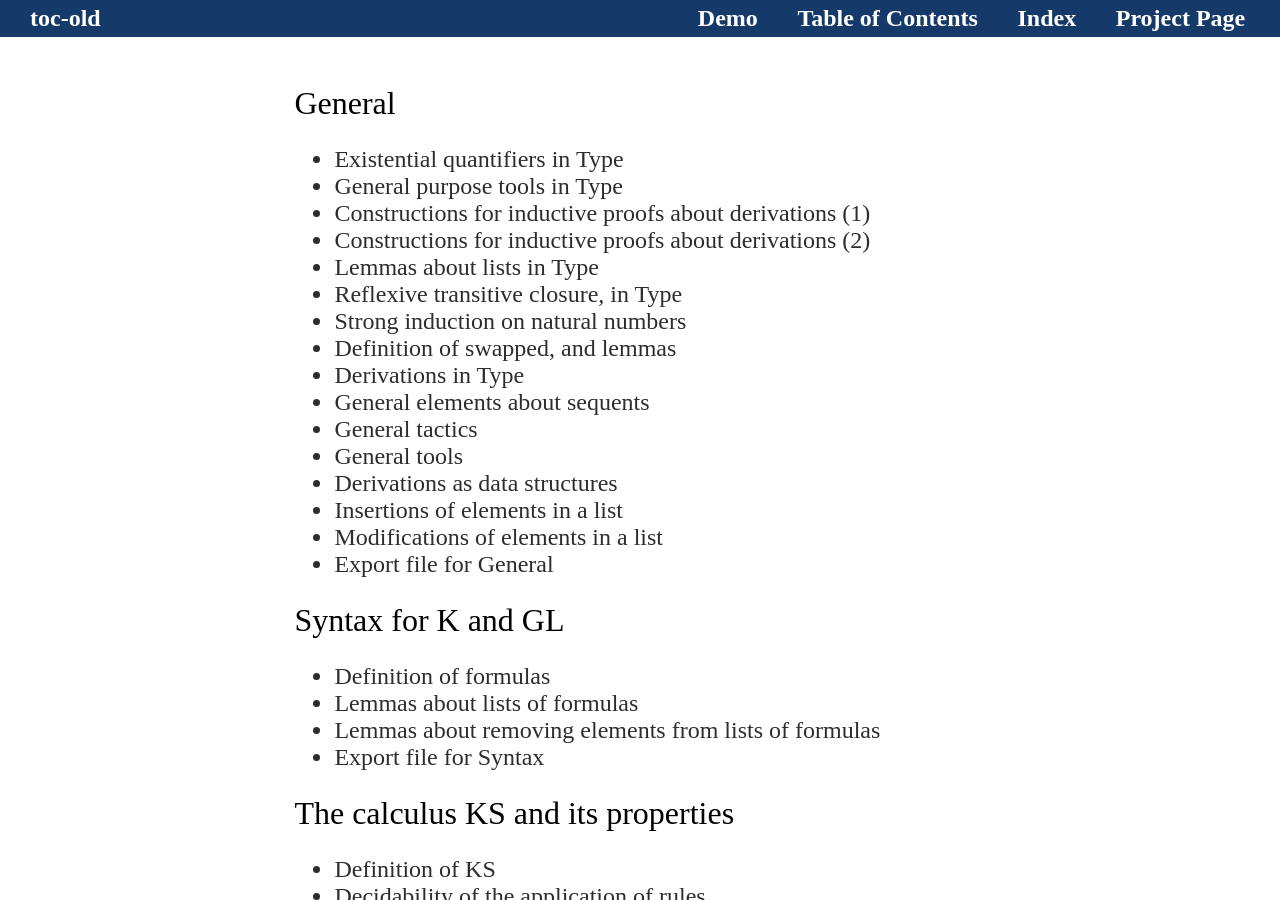
<file: doc-config/resources/toc-old.html>
<!DOCTYPE html PUBLIC "-//W3C//DTD XHTML 1.0 Strict//EN" "http://www.w3.org/TR/xhtml1/DTD/xhtml1-strict.dtd">
<html xmlns="http://www.w3.org/1999/xhtml">

<head>
<meta http-equiv="Content-Type" content="text/html;charset=utf-8" />
<link href="coqdoc.css" rel="stylesheet" type="text/css" />
<link href="coqdocjs.css" rel="stylesheet" type="text/css"/>
<script type="text/javascript" src="config.js"></script>
<script type="text/javascript" src="coqdocjs.js"></script>
</head>

<body onload="document.getElementById('content').focus()">
  <div id="header">
    <span class="left">
      <span class="modulename"> <script> document.write(document.title) </script> </span>
    </span>

    <span class="button" id="toggle-proofs"></span>

    <span class="right">
      <a href="https://github.com/hferee/UIML">Project Page</a>
      <a href="./indexpage.html"> Index </a>
      <a href="./toc.html"> Table of Contents </a>
      <a href="./demo.html"> Demo </a>
    </span>
</div>
    <div id="content" tabindex="-1" onblur="document.getElementById('content').focus()">
    <div id="main">
<div id="toc">

<h2><a>General</a></h2>
<ul class="doclist">
<li><a href="General.existsT.html">Existential quantifiers in Type</a>

</li>
<li><a href="General.genT.html">General purpose tools in Type</a>

</li>
<li><a href="General.gentree.html">Constructions for inductive proofs about derivations (1)</a>

</li>
<li><a href="General.gstep.html">Constructions for inductive proofs about derivations (2)</a>

</li>
<li><a href="General.List_lemmasT.html">Lemmas about lists in Type</a>

</li>
<li><a href="General.rtcT.html">Reflexive transitive closure, in Type</a>

</li>
<li><a href="General.strong_inductionT.html">Strong induction on natural numbers</a>
  
</li>
<li><a href="General.swappedT.html">Definition of swapped, and lemmas</a>
  
</li>
<li><a href="General.ddT.html">Derivations in Type</a>

</li>
<li><a href="General.gen_seq.html">General elements about sequents</a>

</li>
<li><a href="General.gen_tacs.html">General tactics</a>

</li>
<li><a href="General.gen.html">General tools</a>

</li>
<li><a href="General.dd_fc.html">Derivations as data structures</a>

</li>
<li><a href="General.univ_gen_ext.html">Insertions of elements in a list</a>

</li>
<li><a href="General.univ_gen_mod.html">Modifications of elements in a list</a>

</li>
<li><a href="General.general_export.html">Export file for General</a>

</li>
</ul>
  
<h2><a>Syntax for K and GL</a></h2>
<ul class="doclist">
<li><a href="Syntax.CML_Syntax.html">Definition of formulas</a>

</li>
<li><a href="Syntax.list_lems.html">Lemmas about lists of formulas</a>

</li>
<li><a href="Syntax.remove_list_lems.html">Lemmas about removing elements from lists of formulas</a>

</li>
<li><a href="Syntax.Syntax_export.html">Export file for Syntax</a>

</li>
</ul>

<h2><a>The calculus KS and its properties</a></h2>
<ul class="doclist">
<li><a href="K.KS.KS_calc.html">Definition of KS</a>

</li>
<li><a href="K.KS.KS_dec.html">Decidability of the application of rules</a>

</li>
<li><a>Admissibility of exchange</a>
  <ul class="doclist">
  <li><a href="K.KS.KS_exch_prelims.html">Preliminaries</a>
  
  </li>
  <li><a href="K.KS.KS_exch_ImpR.html">ImpR rule</a>
  
  </li>
  <li><a href="K.KS.KS_exch_ImpL.html">ImpL rule</a>
  
  </li>
  <li><a href="K.KS.KS_exch_KR.html">KR rule</a>
  
  </li>
  <li><a href="K.KS.KS_exch.html">Admissibility</a>
    
  </li>
</ul>
</li>

<li><a>Termination of the naive strategy</a>
  <ul class="doclist">
  <li><a href="K.KS.KS_termination_measure.html">Definition of measure</a>
  
  </li>
  <li><a href="K.KS.KS_termination_prelims.html">Preliminaries</a>
  
  </li>
  <li><a href="K.KS.KS_termination_init.html">Initial rules</a>
  
  </li>
  <li><a href="K.KS.KS_termination_ImpR.html">ImpR rule</a>
  
  </li>
  <li><a href="K.KS.KS_termination_ImpL.html">ImpL rule</a>
  
  </li>
  <li><a href="K.KS.KS_termination_KR.html">KR rule</a>
  
  </li>
  <li><a href="K.KS.KS_termination.html">Termination</a>
    
  </li>
</ul>
</li>
<li><a href="K.KS.KS_wkn.html">Admissibility of weakening</a>

</li>
<li><a href="K.KS.KS_inv_ImpR_ImpL.html">Invertibility of ImpR and ImpL</a>

</li>
<li><a href="K.KS.KS_ctr.html">Admissibility of contraction</a>

</li>
<li><a href="K.KS.KS_additive_cut.html">Admissibility of cut</a>

</li>
<li><a href="K.KS.KS_cut_elim.html">Elimination of cut</a>

</li>
<li><a href="K.KS.KS_export.html">Export file for KS</a>

</li>
</ul>


<h2><a>Uniform interpolation for K</a></h2>
<ul class="doclist">
<li><a href="K.Interpolation.K_Craig_Interp.html">Craig interpolation</a>

</li>
<li><a>Irreducibility function</a>
  <ul class="doclist">
  <li><a href="K.Interpolation.UIK_irred_short.html">Definition</a>
  
  </li>
  <li><a href="K.Interpolation.UIK_irred_high_level.html">Specifications</a>
  
  </li>
  </ul>
</li>
<li><a href="K.Interpolation.UIK_Def_measure.html">Lexicographic order</a>

</li>
<li><a href="K.Interpolation.UIK_Canopy.html">Definition canopy</a>

</li>
<li><a href="K.Interpolation.UIK_braga.html">Definition of the uniform interpolant function via the Braga method</a>

</li>
<li><a href="K.Interpolation.UIK_UI_prelims.html">Preliminaries</a>

</li>
<li><a href="K.Interpolation.UIK_basics.html">Basics</a>

</li>
<li><a>Correctness</a>
  <ul class="doclist">
  <li><a href="K.Interpolation.UIK_UIOne.html">Variables</a>
  
  </li>
  <li><a href="K.Interpolation.UIK_UITwo.html">Entailment</a>
  
  </li>
  <li><a href="K.Interpolation.UIK_UIThree.html">Uniformity</a>
  
  </li>
  </ul>
</li>
</ul>


<h2><a>The calculus GLS and its properties</a></h2>
<ul class="doclist">
<li><a href="GL.GLS.GLS_calcs.html">Definition of GLS</a>

</li>
<li><a href="GL.GLS.GLS_dec.html">Decidability of the application of rules</a>

</li>
<li><a href="GL.GLS.GLS_exch.html">Admissibility of exchange</a>

</li>

<li><a>Termination of the naive strategy</a>
  <ul class="doclist">
  <li><a href="GL.GLS.DLW_wf_lex.html">Shortlex order</a>
    
  </li>
  <li><a href="GL.GLS.GLS_termination_measure.html">Definition of measure and termination</a>
  
  </li>
</ul>
</li>
<li><a href="GL.GLS.GLS_wkn.html">Admissibility of weakening</a>

</li>
<li><a href="GL.GLS.GLS_inv_ImpR_ImpL.html">Invertibility of ImpR and ImpL</a>

</li>
<li><a href="GL.GLS.GLS_ctr.html">Admissibility of contraction</a>

</li>
<li><a href="GL.GLS.GLS_additive_cut.html">Admissibility of cut</a>

</li>
<li><a href="GL.GLS.GLS_cut_elim.html">Elimination of cut</a>

</li>
<li><a href="GL.GLS.GLS_der_dec.html">Decidability of provability</a>

</li>
<li><a href="GL.GLS.GLS_export.html">Export file for GLS</a>

</li>
</ul>

<h2><a>Uniform interpolation for GL</a></h2>
<ul class="doclist">
<li><a href="K.Interpolation.K_Craig_Interp.html">Craig interpolation</a>

</li>
<li><a>Irreducibility function</a>
  <ul class="doclist">
  <li><a href="GL.Interpolation.UIGL_irred_short.html">Definition</a>
  
  </li>
  <li><a href="GL.Interpolation.UIGL_irred_high_level.html">Specifications</a>
  
  </li>
  </ul>
</li>
<li><a>Ordering sequents</a>
  <ul class="doclist">
  <li><a href="GL.Interpolation.UIGL_Def_measure.html">Lexicographic order</a>
  
  </li>
  <li><a href="GL.Interpolation.UIGL_LexSeq.html">Order on sequents</a>
  
  </li>
  </ul>
</li>
<li><a href="GL.Interpolation.UIGL_nodupseq.html">Definition of contracted sequents</a>

</li>
<li><a>Permutations</a>
  <ul class="doclist">
  <li><a href="GL.Interpolation.UIGL_PermutationT.html">Permutations in lists, in Type</a>
  
  </li>
  <li><a href="GL.Interpolation.UIGL_PermutationTS.html">Permutations in sequents, in Type</a>
  
  </li>
  </ul>
</li>
<li><a>Canopy</a>
  <ul class="doclist">
  <li><a href="GL.Interpolation.UIGL_Canopy">Definition canopy</a>
  
  </li>
  <li><a href="GL.Interpolation.UIGL_Canopy_ImpL.html">Canopy and ImpL rule</a>
  
  </li>
  <li><a href="GL.Interpolation.UIGL_Canopy_ImpR.html">Canopy and ImpR rule</a>
  
  </li>
  <li><a href="GL.Interpolation.UIGL_Canopy_nodupseq_perm.html">Canopy, contracted sequents and permutations</a>
  
  </li>
  </ul>
</li>
<li><a href="GL.Interpolation.UIGL_braga.html">Definition of the uniform interpolant function via the Braga method</a>

</li>
<li><a href="GL.Interpolation.UIGL_basics.html">Basics</a>

</li>
<li><a href="GL.Interpolation.UIGL_UI_prelims.html">General preliminaries</a>

</li>
<li><a>Proof-theoretic preliminaries</a>
  <ul class="doclist">
  <li><a href="GL.Interpolation.UIGL_And_Or_rules.html">And and Or rules</a>
  
  </li>
  <li><a href="GL.Interpolation.UIGL_UI_inter.html">Contracted sequents and permutations</a>
  
  </li>
  <li><a>Diamond equivalence</a>
    <ul class="doclist">
    <li><a href="GL.Interpolation.UIGL_N_imp_UI.html">N implies UI</a>
    
    </li>
    <li><a href="GL.Interpolation.UIGL_Diam_N_imp_UI.html">Diamond N implies Diamond UI</a>
    
    </li>
    <li><a href="GL.Interpolation.UIGL_Diam_UI_imp_N_prelim.html">Preliminaries of the remaining direction</a>
    
    </li>
    <li><a href="GL.Interpolation.UIGL_Diam_UI_imp_N.html">Diamond UI implies Diamond N</a>
    
    </li>
    <li><a href="GL.Interpolation.UIGL_UIDiam_N.html">Final equivalence</a>
    
    </li>
    </ul>
  </li>
  </ul>
</li>
<li><a>Correctness</a>
  <ul class="doclist">
  <li><a href="GL.Interpolation.UIGL_UIOne.html">Variables</a>
  
  </li>
  <li><a href="GL.Interpolation.UIGL_UITwo.html">Entailment</a>
  
  </li>
  <li><a href="GL.Interpolation.UIGL_UIThree.html">Uniformity</a>
  
  </li>
  </ul>
</li>
</ul>

<h2><a href="ISL.Environments.html">ISL.Environments</a></h2>
<ul class="doclist">
<li><a href="ISL.Environments.html#lab1">Overview: Environments</a>

</li>
<li><a href="ISL.Environments.html#lab2">Connecting two kinds of multisets</a>

</li>
<li><a href="ISL.Environments.html#lab3">A well-founded order and tactic on multi-sets</a>

</li>
<li><a href="ISL.Environments.html#lab4">Multiset utilities</a>

</li>
<li><a href="ISL.Environments.html#lab5">Conjunction, disjunction, and implication</a>

</li>
<li><a href="ISL.Environments.html#lab6">A dependent version of `map`</a>

</li>
<li><a href="ISL.Environments.html#lab7">Tactics</a>

</li>
</ul>
<h2><a href="ISL.Formulas.html">ISL.Formulas</a></h2>
<ul class="doclist">
<li><a href="ISL.Formulas.html#lab8">Overview: formulas</a>

</li>
<li><a href="ISL.Formulas.html#lab9">Definitions and notations.</a>

</li>
<li><a href="ISL.Formulas.html#lab10">Countability of the set of formulas</a>

</li>
<li><a href="ISL.Formulas.html#lab11">Weight</a>

</li>
</ul>
<h2><a href="ISL.Order.html">ISL.Order</a></h2>
<h2><a href="ISL.PropQuantifiers.html">ISL.PropQuantifiers</a></h2>
<ul class="doclist">
<li><a href="ISL.PropQuantifiers.html#lab12">Overview: Propositional Quantifiers</a>

</li>
<li><a href="ISL.PropQuantifiers.html#lab13">Definition of propositional quantifiers.</a>

</li>
<li><a href="ISL.PropQuantifiers.html#lab14">Correctness</a>
<ul class="doclist">
<li><a href="ISL.PropQuantifiers.html#lab15">(i) Variables</a>

</li>
<li><a href="ISL.PropQuantifiers.html#lab18">(ii) Entailment</a>

</li>
<li><a href="ISL.PropQuantifiers.html#lab19">Uniformity</a>

</li>
</ul>

</li>
<li><a href="ISL.PropQuantifiers.html#lab20">Main uniform interpolation Theorem</a>

</li>
</ul>
<h2><a href="ISL.SequentProps.html">ISL.SequentProps</a></h2>
<ul class="doclist">
<li><a href="ISL.SequentProps.html#lab21">Overview: admissible rules in G4ip sequent calculus</a>

</li>
<li><a href="ISL.SequentProps.html#lab22">Weakening</a>

</li>
<li><a href="ISL.SequentProps.html#lab23">Inversion rules</a>

</li>
<li><a href="ISL.SequentProps.html#lab24">Contraction</a>

</li>
<li><a href="ISL.SequentProps.html#lab25">Admissibility of LJ's implication left rule</a>

</li>
<li><a href="ISL.SequentProps.html#lab26">Correctness of optimizations</a>

</li>
<li><a href="ISL.SequentProps.html#lab27">Generalized rules</a>
<ul class="doclist">
<li><a href="ISL.SequentProps.html#lab28">Generalized OrL and its invertibility</a>

</li>
<li><a href="ISL.SequentProps.html#lab29">Generalized AndR</a>

</li>
<li><a href="ISL.SequentProps.html#lab30">Generalized invertibility of AndR</a>

</li>
<li><a href="ISL.SequentProps.html#lab31">Generalized AndL</a>

</li>
<li><a href="ISL.SequentProps.html#lab32">Generalized OrR</a>

</li>
</ul>

</li>
</ul>
<h2><a href="ISL.Sequents.html">ISL.Sequents</a></h2>
<ul class="doclist">
<li><a href="ISL.Sequents.html#lab33">Overview: Sequent calculus G4ip</a>

</li>
<li><a href="ISL.Sequents.html#lab34">Definition of provability in G4iSL</a>

</li>
<li><a href="ISL.Sequents.html#lab35">Tactics</a>

</li>
</ul>

<h2><a href="UIML_extraction.UIML_extraction.html">Extraction file</a></h2>
</div>
</div>
<div id="footer">
  Generated by <a href="http://coq.inria.fr/">coqdoc</a> and improved with <a href="https://github.com/tebbi/coqdocjs">CoqdocJS</a>
</div>
</div>
</body>

</html>
</file>
<file: doc-config/resources/coqdoc.css>
body {
    font-family: Times New Roman, serif;
    font-size: 1.5em;
    color: #2D2D2D
}

td {
    padding: 0 10px;
}

td.ms {
    font-family: 'Courier New', monospace;
}

a {
    text-decoration: none;
    border-radius: 3px;
    padding-left: 3px;
    padding-right: 3px;
    margin-left: -3px;
    margin-right: -3px;
    color: inherit;
    font-weight: bold;
}

#main .code a,
#main .inlinecode a,
#toc a {
    font-weight: inherit;
}

a[href]:hover,
[clickable]:hover {
    background-color: rgba(0, 0, 0, 0.1);
    cursor: pointer;
}

h,
h1,
h2,
h3,
h4,
h5 {
    line-height: 1;
    color: black;
    text-rendering: optimizeLegibility;
    font-weight: normal;
    text-align: left;
}

div+br {
    display: none;
}

div:empty {
    display: none;
}

#main h1 {
    font-size: 2em;
}

#main h2 {
    font-size: 1.667rem;
}

#main h3 {
    font-size: 1.333em;
}

#main h4,
#main h5,
#main h6 {
    font-size: 1em;
}

#toc h2 {
    padding-bottom: 0;
}

#main .doc {
    margin: 0;
    text-align: justify;
}

.inlinecode,
.code,
#main pre {
    font-family: monospace;
}

.code>br:first-child {
    display: none;
}

.doc+.code {
    margin-top: 0.5em;
}

.block {
    display: block;
    margin-top: 5px;
    margin-bottom: 5px;
    padding: 10px;
    text-align: center;
}

.block img {
    margin: 15px;
}

table.infrule {
    border: 0px;
    margin-left: 50px;
    margin-top: 10px;
    margin-bottom: 10px;
}

td.infrule {
    font-family: "Droid Sans Mono", "DejaVu Sans Mono", monospace;
    text-align: center;
    padding: 0;
    line-height: 1;
}

tr.infrulemiddle hr {
    margin: 1px 0 1px 0;
}

.infrulenamecol {
    color: rgb(60%, 60%, 60%);
    padding-left: 1em;
    padding-bottom: 0.1em
}

.id[type="constructor"],
.id[type="projection"],
.id[type="method"],
.id[title="constructor"],
.id[title="projection"],
.id[title="method"] {
    color: #A30E16;
}

.id[type="var"],
.id[type="variable"],
.id[title="var"],
.id[title="variable"] {
    color: inherit;
}

.id[type="definition"],
.id[type="record"],
.id[type="class"],
.id[type="instance"],
.id[type="inductive"],
.id[type="library"],
.id[title="definition"],
.id[title="record"],
.id[title="class"],
.id[title="instance"],
.id[title="inductive"],
.id[title="library"] {
    color: #A6650F;
}

.id[type="lemma"],
.id[title="lemma"] {
    color: #188B0C;
}

.id[type="keyword"],
.id[type="notation"],
.id[type="abbreviation"],
.id[title="keyword"],
.id[title="notation"],
.id[title="abbreviation"] {
    color: #2874AE;
}

.comment {
    color: #808080;
}

/* TOC */

#toc h2 {
    letter-spacing: 0;
    font-size: 1.333em;
}

/* Index */

#index {
    margin: 0;
    padding: 0;
    width: 100%;
}

#index #frontispiece {
    margin: 1em auto;
    padding: 1em;
    width: 60%;
}

.booktitle {
    font-size: 140%
}

.authors {
    font-size: 90%;
    line-height: 115%;
}

.moreauthors {
    font-size: 60%
}

#index #entrance {
    text-align: center;
}

#index #entrance .spacer {
    margin: 0 30px 0 30px;
}

ul.doclist {
    margin-top: 0em;
    margin-bottom: 0em;
}

#toc>* {
    clear: both;
}

#toc>a {
    display: block;
    float: left;
    margin-top: 1em;
}

#toc a h2 {
    display: inline;
}
</file>
<file: doc-config/resources/coqdocjs.css>
/* replace unicode */

.id[repl] .hidden {
  font-size: 0;
}

.id[repl]:before{
  content: attr(repl);
}

/* folding proofs */

@keyframes show-proof {
    0% {
      max-height: 1.2em;
      opacity: 1;
    }
    99% {
      max-height: 1000em;
    }
    100%{
    }
}

@keyframes hide-proof {
    from {
      visibility: visible;
      max-height: 10em;
      opacity: 1;
    }
    to {
      max-height: 1.2em;
    }
}

.proof {
  cursor: pointer;
}
.proof * {
  cursor: pointer;
}

.proof {
  overflow: hidden;
  position: relative;
  transition: opacity 1s;
  display: inline-block;
}

.proof[show="false"] {
  max-height: 1.2em;
  visibility: visible;
  opacity: 0.3;
}

.proof[show="false"][animate] {
  animation-name: hide-proof;
  animation-duration: 0.25s;
}

.proof[show=true] {
  animation-name: show-proof;
  animation-duration: 10s;
}

.proof[show="false"]:before {
  position: absolute;
  visibility: visible;
  width: 100%;
  height: 100%;
  display: block;
  opacity: 0;
  content: "M";
}
.proof[show="false"]:hover:before {
  content: "";
}

.proof[show="false"] + br + br {
  display: none;
}

.proof[show="false"]:hover {
  visibility: visible;
  opacity: 0.5;
}

#toggle-proofs[proof-status="no-proofs"] {
  display: none;
}

#toggle-proofs[proof-status="some-hidden"]:before {
  content: "Show Proofs";
}

#toggle-proofs[proof-status="all-shown"]:before {
  content: "Hide Proofs";
}


/* page layout */

html, body {
  height: 100%;
  margin:0;
  padding:0;
}

@media only screen { /* no div with internal scrolling to allow printing of whole content */
    body {
        display: flex;
        flex-direction: column 
    }

    #content {
        flex: 1;
        overflow: auto;
        display: flex;
        flex-direction: column;
    }
}

#content:focus {
  outline: none; /* prevent glow in OS X */
}

#main {
    display: block;
    padding: 16px;
    padding-top: 1em;
    padding-bottom: 2em;
    margin-left: auto;
    margin-right: auto;
    max-width: 60em;
    flex: 1 0 auto;
}

.libtitle {
  display: none;
}

/* header */
#header {
  width:100%;
  padding: 0;
  margin: 0;
  display: flex;
  align-items: center;
  background-color: rgb(21,57,105);
  color: white;
  font-weight: bold;
  overflow: hidden;
}


.button {
  cursor: pointer;
}

#header * {
    text-decoration: none;
    vertical-align: middle;
    margin-left: 15px;
    margin-right: 15px;
}

#header > .right, #header > .left {
  display: flex;
  flex: 1;
  align-items: center;
}
#header > .left {
  text-align: left;
}
#header > .right {
  flex-direction: row-reverse;
}

#header a, #header .button {
    color: white;
    box-sizing: border-box;
}

#header a {
  border-radius: 0;
  padding: 0.2em;
}

#header .button {
  background-color: rgb(63, 103, 156);
  border-radius: 1em;
  padding-left: 0.5em;
  padding-right: 0.5em;
  margin: 0.2em;
}

#header a:hover, #header .button:hover {
    background-color: rgb(181, 213, 255);
    color: black;
}

#header h1 { padding: 0;
             margin: 0;}

/* footer */
#footer {
  text-align: center;
  opacity: 0.5;
  font-size: 75%;
}

/* hyperlinks */

@keyframes highlight {
    50%{
      background-color: black;
    }
}

:target * {
  animation-name: highlight;
  animation-duration: 1s;
}

a[name]:empty {
  float: right;
}

/* Proviola */

div.code {
  width: auto;
  float: none;
}

div.goal {
  position: fixed;
  left: 75%;
  width: 25%;
  top: 3em;
}

div.doc {
  clear: both;
}

span.command:hover {
  background-color: inherit;
}
</file>
